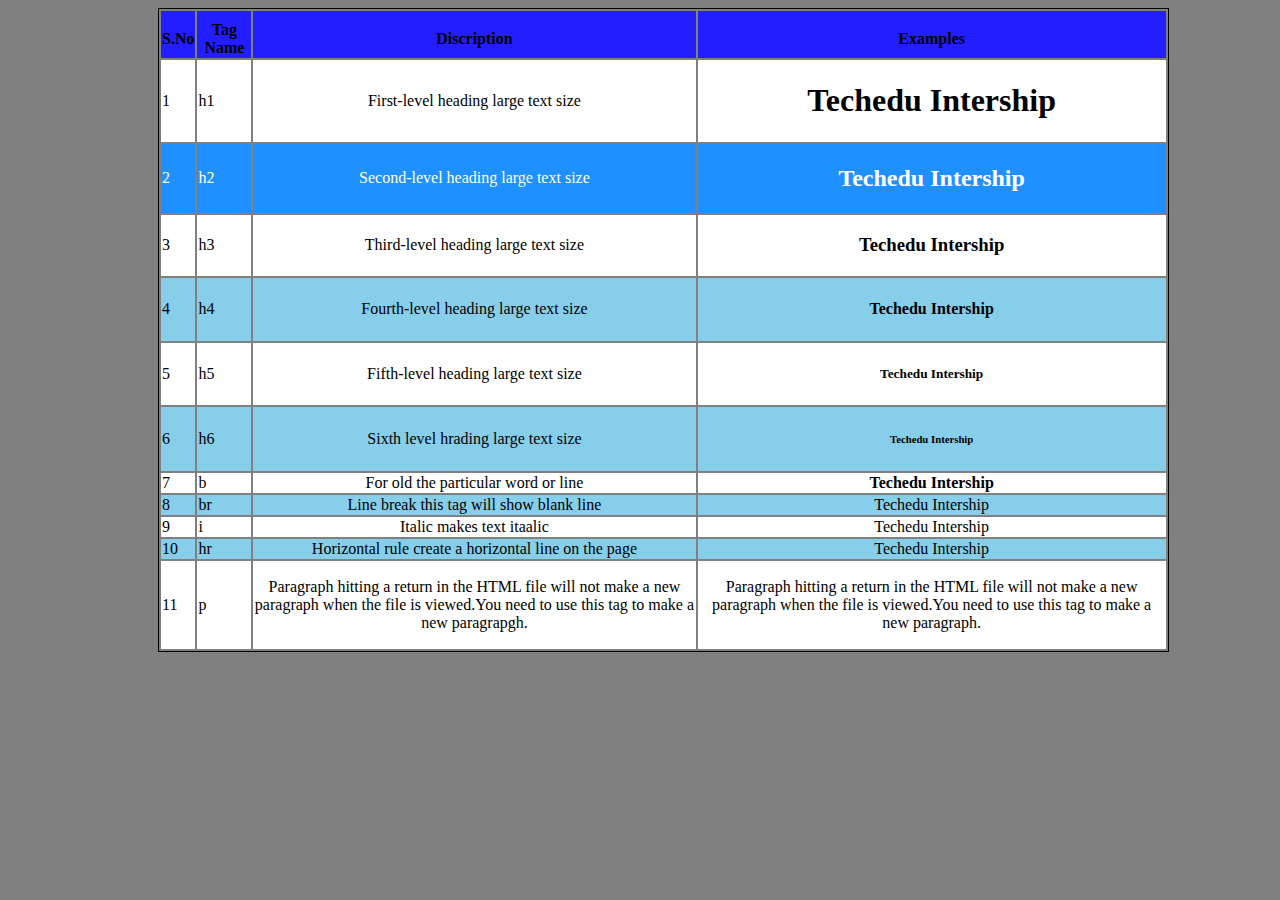
<file: table.html>
<!DOCTYPE html>
<html lang="en">
<head>
    <meta charset="UTF-8">
    <meta http-equiv="X-UA-Compatible" content="IE=edge">
    <meta name="viewport" content="width=device-width, initial-scale=1.0">
    <title>Document</title>
</head>
<body style="padding-left: 150px; padding-right: 50px;background-color: gray;">
    </body style>
    <div class="tables"   
    
        <center>
      <table style="border:1px solid black;width: 95%;height: 100%;align-content: center;">
        <tr style="background-color: rgb(34, 30, 255)  ; color-white:">
            <th style="padding-top: 10px; padding-bottom: 10px:" >S.No</th>
            <th style="padding-top: 10px; padding-bottom: 10px:" >Tag Name</th>
            <th style="padding-top: 10px; padding-bottom: 10px:" >Discription</th>
            <th style="padding-top: 10px; padding-bottom: 10px:" >Examples</th>
        </tr>
        <tr style="background-color: white;">
            <td> 1</td>
            <td>h1</td>
            <td style=" text-align: center;padding: 0%;" > First-level heading large text size</td>
            <td><h1 style="text-align: center;background-color: white;"> Techedu Intership</h1></td>
        </tr>
        <tr style="background-color: dodgerblue  ; color:white;">
            <td> 2</td>
            <td>h2</td>
            <td style="text-align: center;">Second-level heading large text size</td>
            <td><h2 style="text-align: center;"> Techedu Intership</h2></td>
        </tr>
            <tr style="background-color: white;">
            <td> 3</td>
            <td> h3</td>
            <td style="text-align: center;"> Third-level heading large text size</td>
            <td><h3 style="text-align: center;"> Techedu Intership</h3></td>
        </tr>
            <tr style="background-color: skyblue;" >
                <td>4</td>
                <td>h4</td>
                <td style="text-align: center;">Fourth-level heading large text size</td>
                <td><h4 style="text-align: center;">Techedu Intership</h4></td>
        </tr>
            <tr style="background-color: white;" >
                 <td>5</td>
                <td>h5</td>
                <td style="text-align: center;">Fifth-level heading large text size</td>
                <td><h5 style="text-align: center;">Techedu Intership</h5></td>   
        </tr>
        <tr style="background-color: skyblue;"  >
            <td>6</td>
            <td>h6</td>
            <td style="text-align: center;">Sixth level hrading large text size</td>
            <td><h6 style="text-align: center;">Techedu Intership</h6></td>   
        </tr>  
        <tr style="background-color: white;">
            <td>7</td>
            <td>b</td>
            <td style="text-align: center">For old the particular word or line</td>
            <td style="text-align: center"><b> Techedu Intership</b></td>
        </tr>
        <tr style="background-color: skyblue;">
            <td>8</td>
            <td>br</td>
            <td style="text-align: center;">Line break this tag will show blank line</td>
            <td style="text-align: center;">Techedu Intership<br></td>
        </tr>
        <tr style="background-color: white;">
            <td>9</td>
            <td>i</td>
            <td style="text-align: center;">Italic makes text itaalic</td>
            <td style="text-align: center;">Techedu Intership<br></td>
        </tr>
        <tr style="background-color: skyblue;">
            <td>10</td>
            <td>hr</td>
            <td style="text-align: center;">Horizontal rule create a horizontal line on the page</td>
            <td style="text-align: center;">Techedu Intership<br></td>
        </tr>
        <tr style= "background-color: white;">
            <td>11</td>
            <td>p</td>
            <td><p style="text-align: center;">Paragraph hitting a return in the HTML file will not make a new paragraph when the file is viewed.You need to use this tag to make a new paragrapgh.</p></td>
            <td><p style="text-align: center;">Paragraph hitting a return in the HTML file will not make a new paragraph when the file is viewed.You need to use this tag to make a new paragraph.</p></td>
        </tr>
    </table>
        </center>
    </div>
</body>
</html>
</file>
